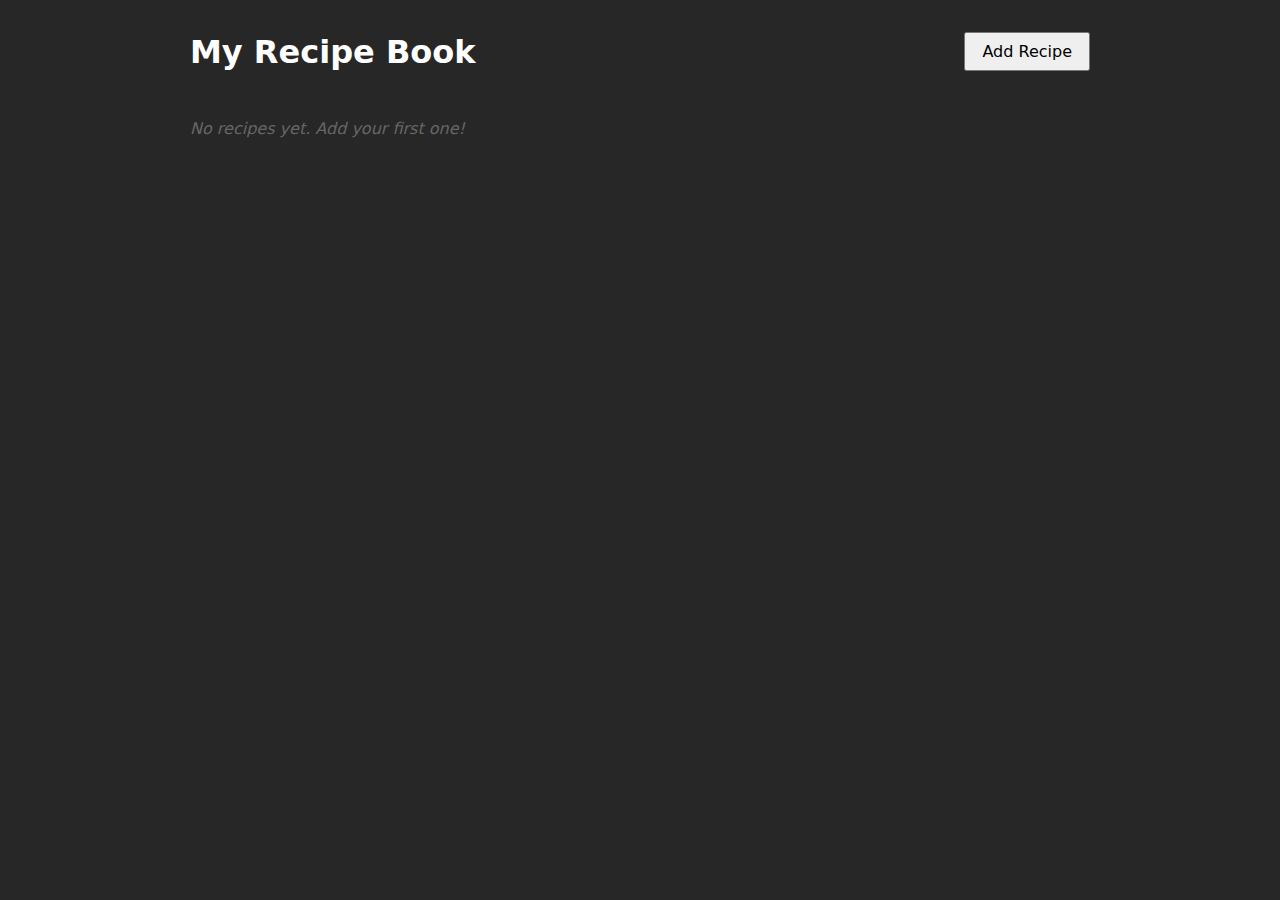
<file: index.html>
<!DOCTYPE html>
<html lang="en">
<head>
  <meta charset="UTF-8" />
  <title>My Recipe Book</title>
  <meta name="viewport" content="width=device-width, initial-scale=1" />
  <link rel="stylesheet" href="./css/index.css">
</head>
<body>

  <header>
    <h1>My Recipe Book</h1>
    <button id="add-recipe">Add Recipe</button>
  </header>

  <main>
    <div id="recipe-list" class="recipe-list"></div>
    <p id="empty" class="empty" hidden>No recipes yet. Add your first one!</p>
  </main>

  <script src="./js/index.js"></script>
</body>
</html>
</file>
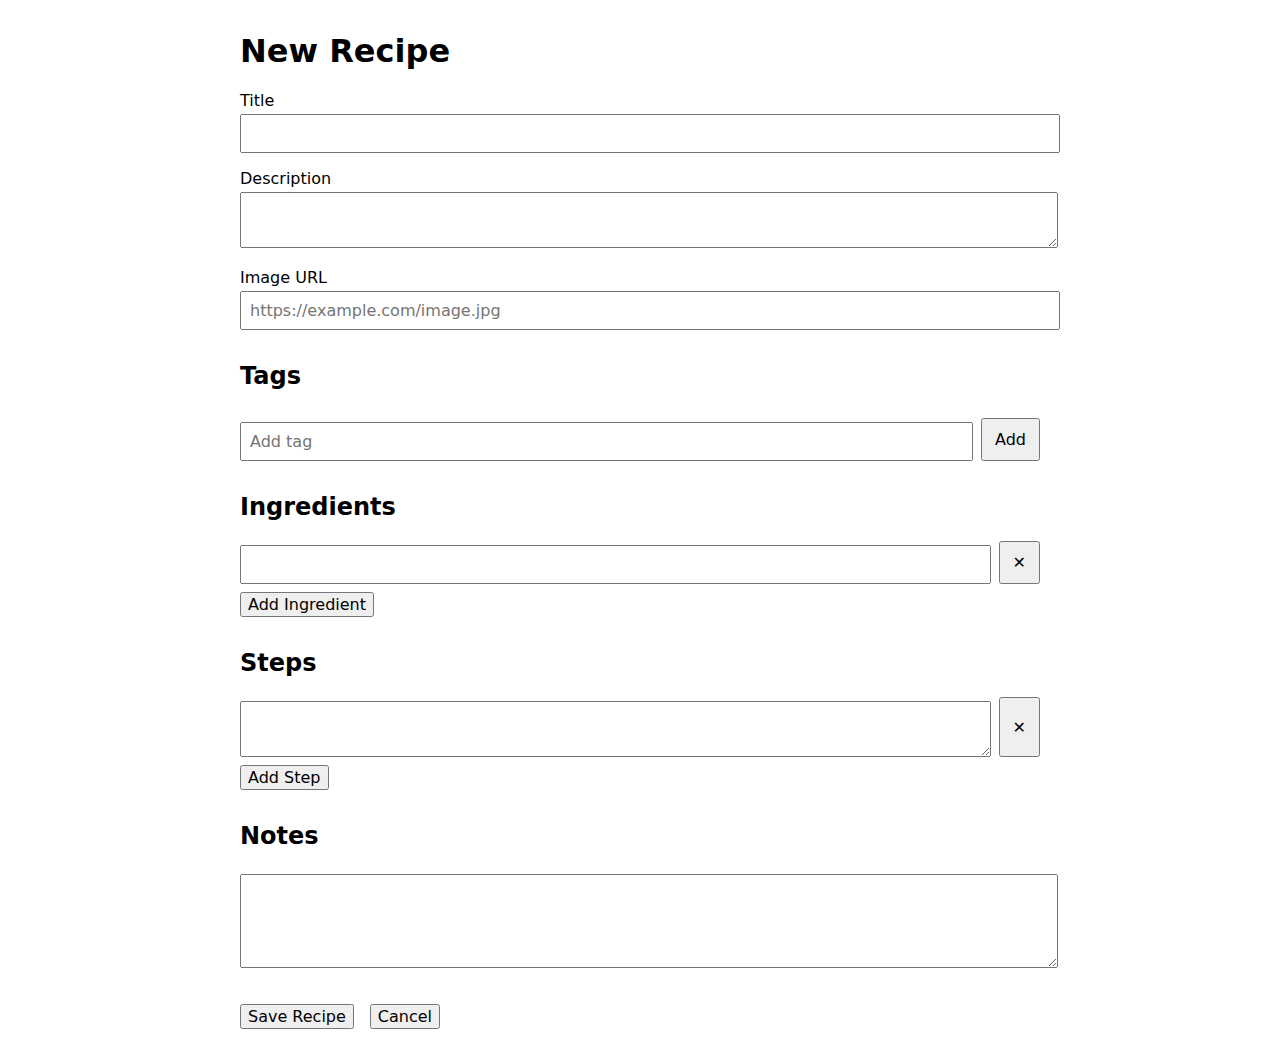
<file: html/editor.html>
<!DOCTYPE html>
<html lang="en">
<head>
  <meta charset="UTF-8" />
  <title>Recipe Editor</title>
  <meta name="viewport" content="width=device-width, initial-scale=1" />
  <link rel="stylesheet" href="../css/editor.css">
</head>
<body>

  <h1 id="editor-title">New Recipe</h1>

  <form id="recipe-form">

    <label>
      Title
      <input type="text" id="title" required />
    </label>

    <label>
      Description
      <textarea id="description" rows="2"></textarea>
    </label>

    <label>
      Image URL
      <input type="url" id="image" placeholder="https://example.com/image.jpg" />
    </label>

    <h2>Tags</h2>
    <div id="tags" class="tags"></div>
    <div class="row">
      <input type="text" id="new-tag" placeholder="Add tag" />
      <button type="button" id="add-tag">Add</button>
    </div>

    <h2>Ingredients</h2>
    <div id="ingredients"></div>
    <button type="button" id="add-ingredient">Add Ingredient</button>

    <h2>Steps</h2>
    <div id="steps"></div>
    <button type="button" id="add-step">Add Step</button>

    <h2>Notes</h2>
    <textarea id="notes" rows="4"></textarea>

    <div class="actions">
      <button type="submit">Save Recipe</button>
      <button type="button" id="cancel">Cancel</button>
    </div>

  </form>

  <script src="../js/editor.js"></script>
</body>
</html>
</file>
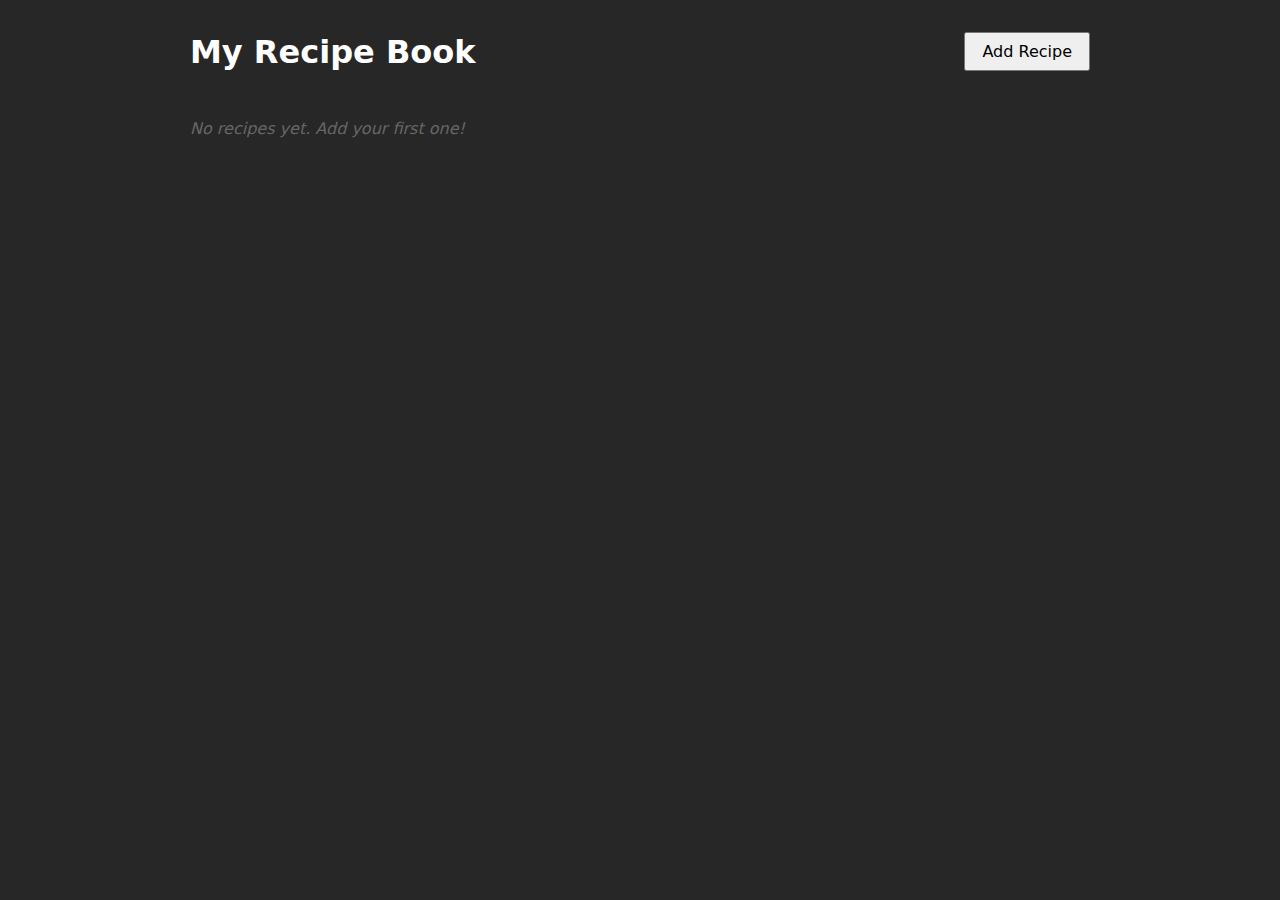
<file: html/recipe.html>
<!DOCTYPE html>
<html lang="en">
<head>
  <meta charset="UTF-8" />
  <title>Recipe</title>
  <meta name="viewport" content="width=device-width, initial-scale=1" />

  <style>
    body {
      font-family: system-ui, sans-serif;
      max-width: 800px;
      margin: 2rem auto;
      padding: 0 1rem;
    }

    h1 {
      margin-bottom: 0.25rem;
    }

    .description {
      color: #555;
      margin-bottom: 1rem;
    }

    img {
      max-width: 100%;
      border-radius: 8px;
      margin: 1rem 0;
    }

    .tags {
      display: flex;
      gap: 0.5rem;
      flex-wrap: wrap;
      margin-bottom: 1rem;
    }

    .tag {
      background: #eee;
      padding: 0.25rem 0.5rem;
      border-radius: 4px;
      font-size: 0.9rem;
    }

    ul, ol {
      padding-left: 1.25rem;
    }

    .actions {
      margin-top: 2rem;
      display: flex;
      gap: 1rem;
    }
  </style>
</head>
<body>

  <h1 id="title"></h1>
  <div class="description" id="description"></div>

  <div class="tags" id="tags"></div>

  <img id="image" alt="" hidden />

  <h2>Ingredients</h2>
  <ul id="ingredients"></ul>

  <h2>Steps</h2>
  <ol id="steps"></ol>

  <h2>Notes</h2>
  <p id="notes"></p>

  <div class="actions">
    <button id="edit">Edit Recipe</button>
    <button id="back">Back to Recipes</button>
  </div>

  <script src="../js/recipe.js"></script>
</body>
</html>
</file>
<file: css/index.css>
html {
    background-color: #272727;
}
   
   
   
   body {
      font-family: system-ui, sans-serif;
      max-width: 900px;
      margin: 2rem auto;
      padding: 0 1rem;
    }

    header {
      display: flex;
      justify-content: space-between;
      align-items: center;
      margin-bottom: 2rem;
    }

    h1 {
      margin: 0;
      color: white;
    }

    button {
      font: inherit;
      padding: 0.5rem 1rem;
    }

    .recipe-list {
      display: grid;
      grid-template-columns: repeat(auto-fill, minmax(260px, 1fr));
      gap: 1rem;
    }

    .recipe-card {
      border: 1px solid #ffffff;
      border-radius: 8px;
      padding: 1rem;
      cursor: pointer;
      transition: box-shadow 0.2s;
    }

    .recipe-card:hover {
      box-shadow: 0 2px 15px rgb(255, 255, 255);
    }

    .recipe-card img {
      max-width: 100%;
      border-radius: 4px;
      margin-bottom: 0.5rem;
    }

    .recipe-card h2 {
      margin: 0 0 0.25rem;
      font-size: 1.1rem;
      color: white;
    }

    .recipe-card p {
      margin: 0;
      font-size: 0.9rem;
      color: #ffffff;
    }

    .tags {
      display: flex;
      gap: 0.25rem;
      flex-wrap: wrap;
      margin-top: 0.5rem;
    }

    .tag {
      background: #eee;
      padding: 0.2rem 0.4rem;
      border-radius: 4px;
      font-size: 0.75rem;
    }

    .empty {
      color: #666;
      font-style: italic;
    }
</file>
<file: css/editor.css>
body {
      font-family: system-ui, sans-serif;
      max-width: 800px;
      margin: 2rem auto;
      padding: 0 1rem;
    }

    h1, h2 {
      margin-top: 2rem;
    }

    label {
      display: block;
      margin-bottom: 1rem;
    }

    input, textarea, button {
      font: inherit;
    }

    input[type="text"],
    input[type="url"],
    textarea {
      width: 100%;
      padding: 0.5rem;
      margin-top: 0.25rem;
    }

    textarea {
      resize: vertical;
    }

    .row {
      display: flex;
      gap: 0.5rem;
      margin-bottom: 0.5rem;
    }

    .row input,
    .row textarea {
      flex: 1;
    }

    .row button {
      padding: 0 0.75rem;
    }

    .tags {
      display: flex;
      flex-wrap: wrap;
      gap: 0.5rem;
      margin-bottom: 0.5rem;
    }

    .tag {
      background: #eee;
      padding: 0.25rem 0.5rem;
      border-radius: 4px;
      display: flex;
      align-items: center;
      gap: 0.25rem;
    }

    .tag button {
      background: none;
      border: none;
      cursor: pointer;
    }

    .actions {
      margin-top: 2rem;
      display: flex;
      gap: 1rem;
    }
</file>
